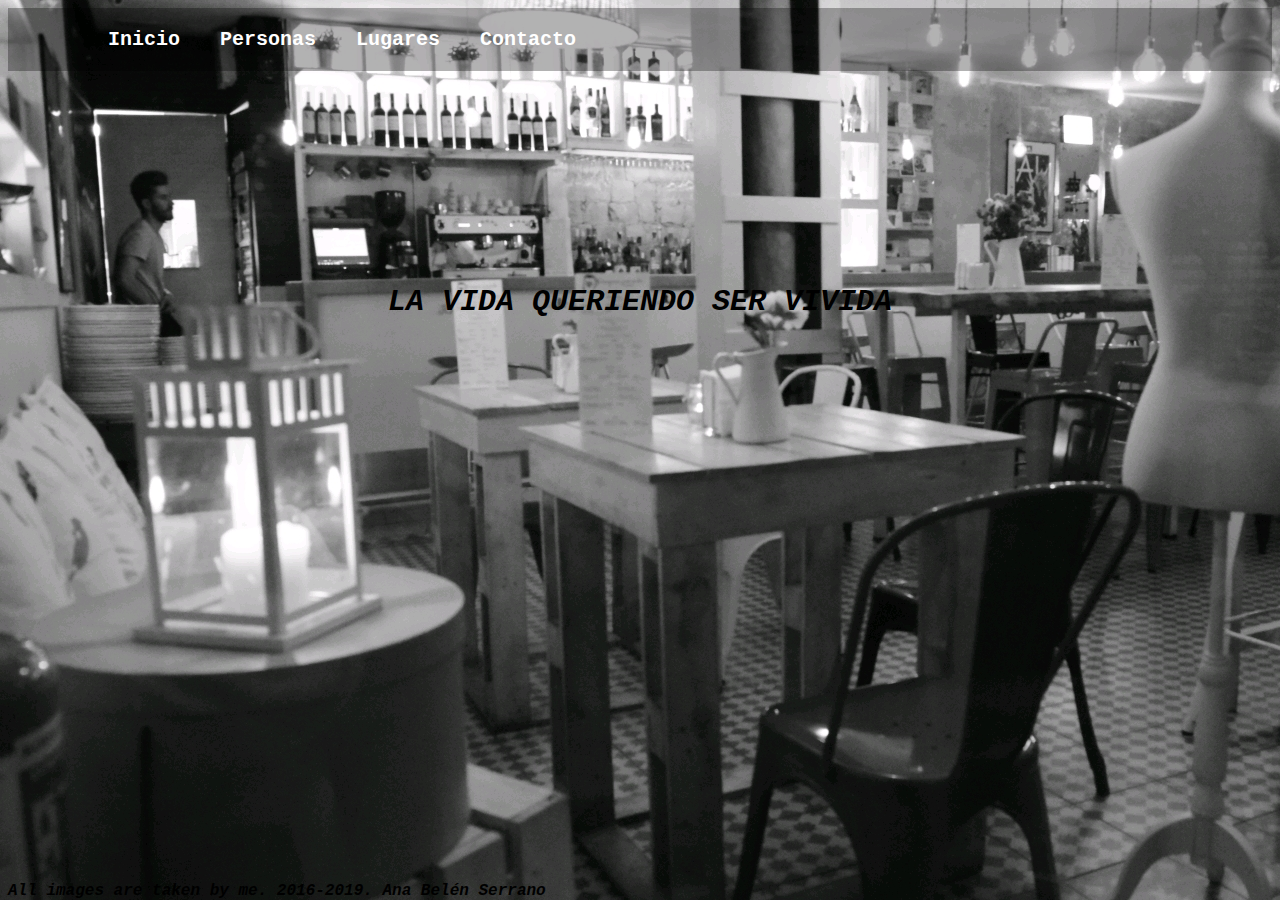
<file: index.html>
<!DOCTYPE html>
<html>
<head>
<meta charset="ISO-8859-1">
<title>Amarillomelon</title>
<link rel="stylesheet" type="text/css" href="estilos.css" />

</head>

<body>

	<!-- <img class="logo" src="logo1.png"> -->

	<ul>
		<li><a href="index.html"> </a></li>
		<li><a href="index.html"> </a></li>
		<li><a href="index.html"> Inicio</a></li>
		<li><a href="personas.html"> Personas</a></li>
		<li><a href="lugares.html"> Lugares</a></li>
		<li><a href="contacto.html"> Contacto</a></li>
	</ul>

	<div class="frase">
		<h2>LA VIDA QUERIENDO SER VIVIDA</h2>
	</div>

	<div class="footer">
		<div>All images are taken by me. 2016-2019. Ana Bel�n Serrano</div>
	</div>

</body>
</html>
</file>
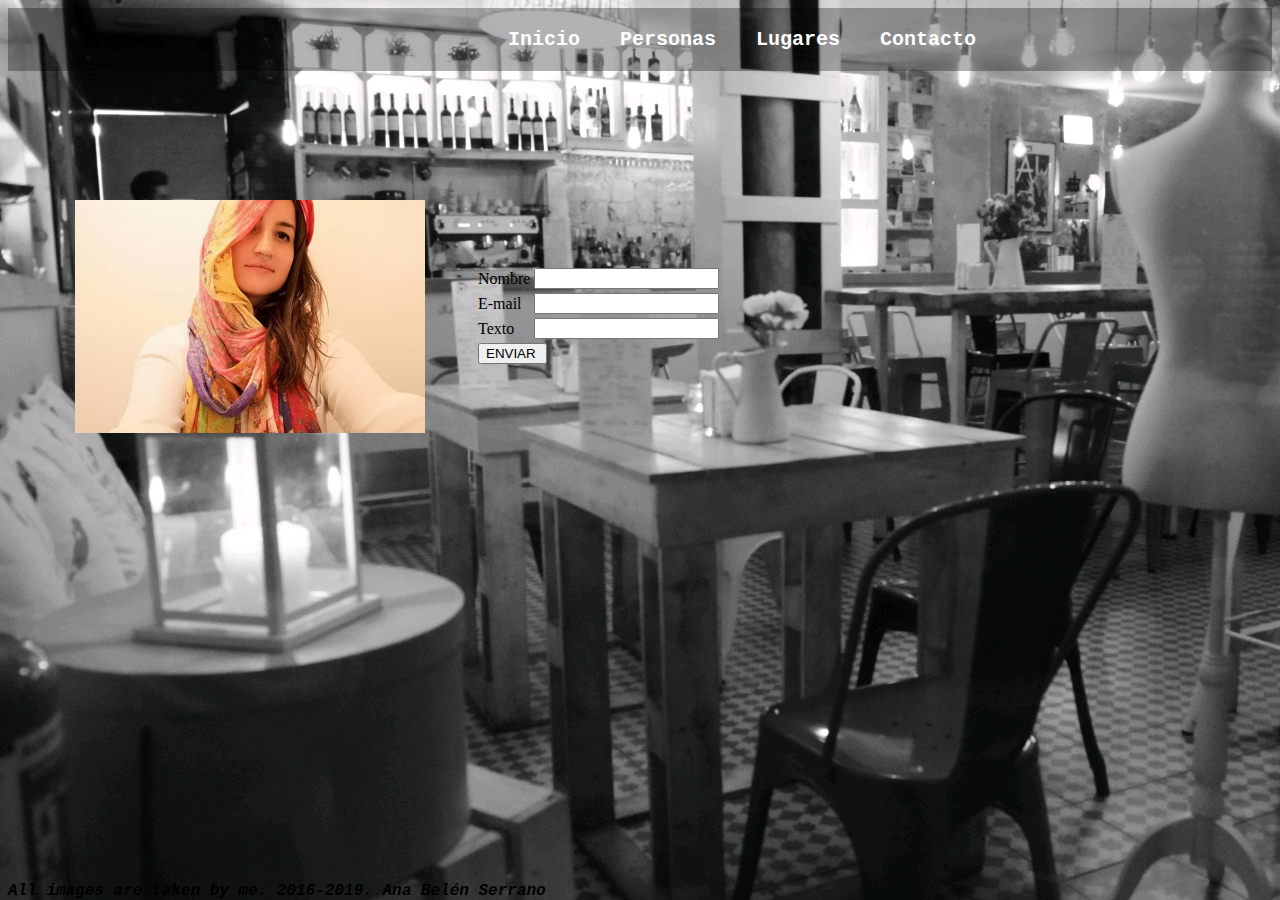
<file: contacto.html>
<!DOCTYPE html>
<html>
<head>
<meta charset="ISO-8859-1">
<title>Amarillomelon</title>
<link rel="stylesheet" type="text/css" href="estilos.css" />
<link rel="stylesheet" type="text/css" href="estiloscontacto.css" />

</head>

<body>

	<!-- <img class="logo" src="logo1.png"> -->

	<ul>
		<li><a href="index.html"> </a></li>
		<li><a href="index.html"> </a></li>
		<li><a href="index.html"> </a></li>
		<li><a href="index.html"> </a></li>
		<li><a href="index.html"> </a></li>
		<li><a href="index.html"> </a></li>
		<li><a href="index.html"> </a></li>
		<li><a href="index.html"> </a></li>
		<li><a href="index.html"> </a></li>
		<li><a href="index.html"> </a></li>
		<li><a href="index.html"> </a></li>
		<li><a href="index.html"> </a></li>
		<li><a href="index.html"> Inicio</a></li>
		<li><a href="personas.html"> Personas</a></li>
		<li><a href="lugares.html"> Lugares</a></li>
		<li><a href="contacto.html"> Contacto</a></li>
	</ul>
	
	<form>
		<table class="tabla">

			<tr>
				<td>Nombre</td>
				<td><input type="text" name="campoNombre" /></td>
			</tr>

			<tr>
				<td>E-mail</td>
				<td><input type="text" name="campoEmail" /></td>
			</tr>
			
			<tr>
				<td>Texto</td>
				<td><input type="text" name="campoTexto" /></td>
			</tr>

			<tr>
				<td colspan="2"><input type="submit" value="ENVIAR " /></td>
				<!-- el 2 indica que la celda ocupa 2 columnas -->
			</tr>

		</table>
	</form>

	<img class="foto" src="yo.jpg" alt="Re-conectar"> 
	
	
	<div class="footer" > All images are taken by me. 2016-2019. Ana Bel�n Serrano </div>


</body>
</html>
</file>
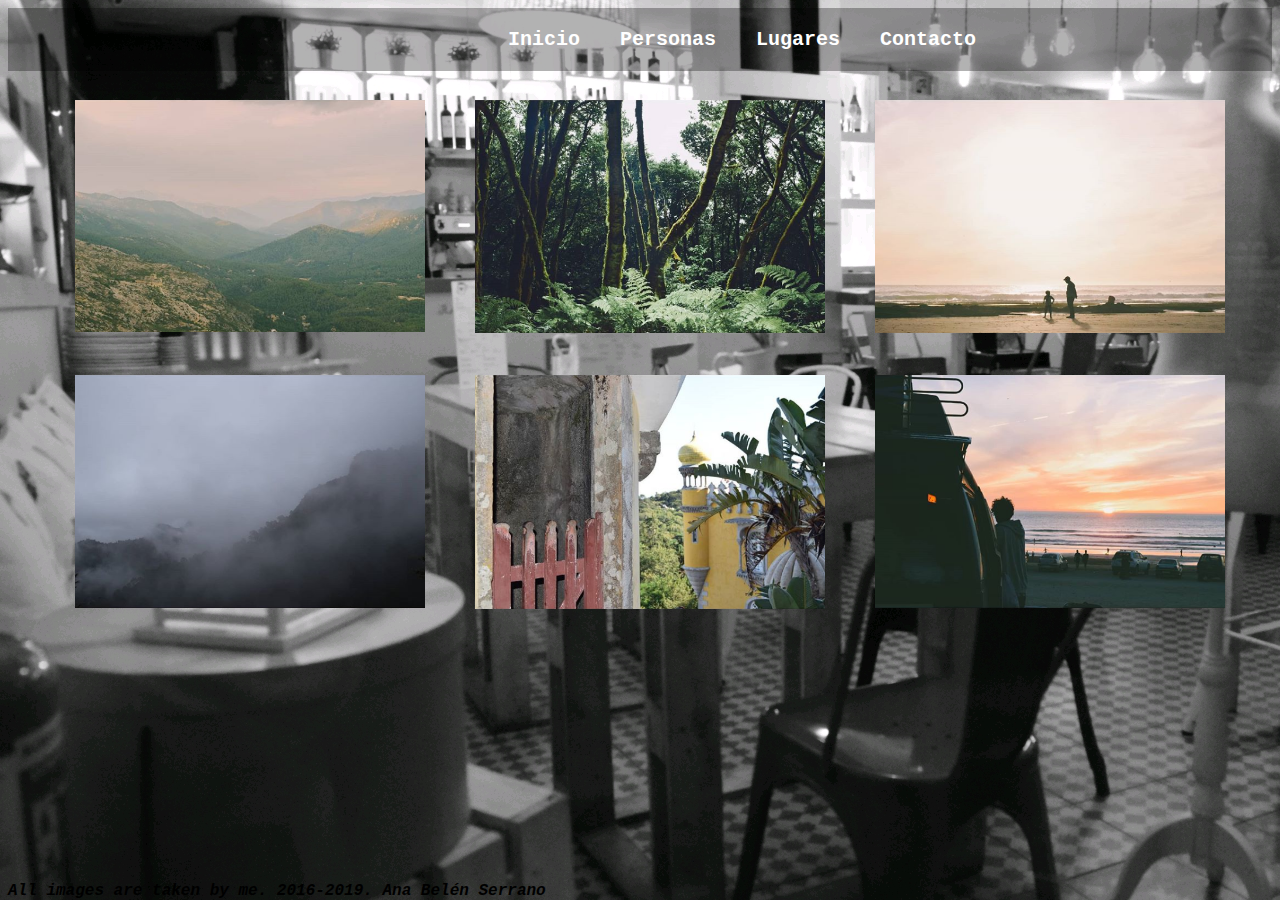
<file: lugares.html>
<!DOCTYPE html>
<html>
<head>
<meta charset="ISO-8859-1">
<title>Amarillomelon</title>
<link rel="stylesheet" type="text/css" href="estilos.css" />
<link rel="stylesheet" type="text/css" href="estilosfotos.css" />


</head>

<body>

	<!-- <img class="logo" src="logo1.png"> -->

	<ul>
		<li><a href="index.html"> </a></li>
		<li><a href="index.html"> </a></li>
		<li><a href="index.html"> </a></li>
		<li><a href="index.html"> </a></li>
		<li><a href="index.html"> </a></li>
		<li><a href="index.html"> </a></li>
		<li><a href="index.html"> </a></li>
		<li><a href="index.html"> </a></li>
		<li><a href="index.html"> </a></li>
		<li><a href="index.html"> </a></li>
		<li><a href="index.html"> </a></li>
		<li><a href="index.html"> </a></li>
		<li><a href="index.html"> Inicio</a></li>
		<li><a href="personas.html"> Personas</a></li>
		<li><a href="lugares.html"> Lugares</a></li>
		<li><a href="contacto.html"> Contacto</a></li>
	</ul>



	<img class="foto1" src="lugar1.jpg" alt="Re-conectar"> 
	<img class="foto2" src="lugar2.jpg" alt="Mimos">  
	<img class="foto3" src="lugar3.jpg" alt="Re-conectar">
	<img class="foto4" src="lugar4.jpg" alt="Re-conectar"> 
	<img class="foto5" src="lugar5.jpg" alt="Mimos"> 
	<img class="foto6" src="lugar6.jpg" alt="Re-conectar"> 
	
	
	<div class="footer" > All images are taken by me. 2016-2019. Ana Bel�n Serrano </div>


</body>
</html>
</file>
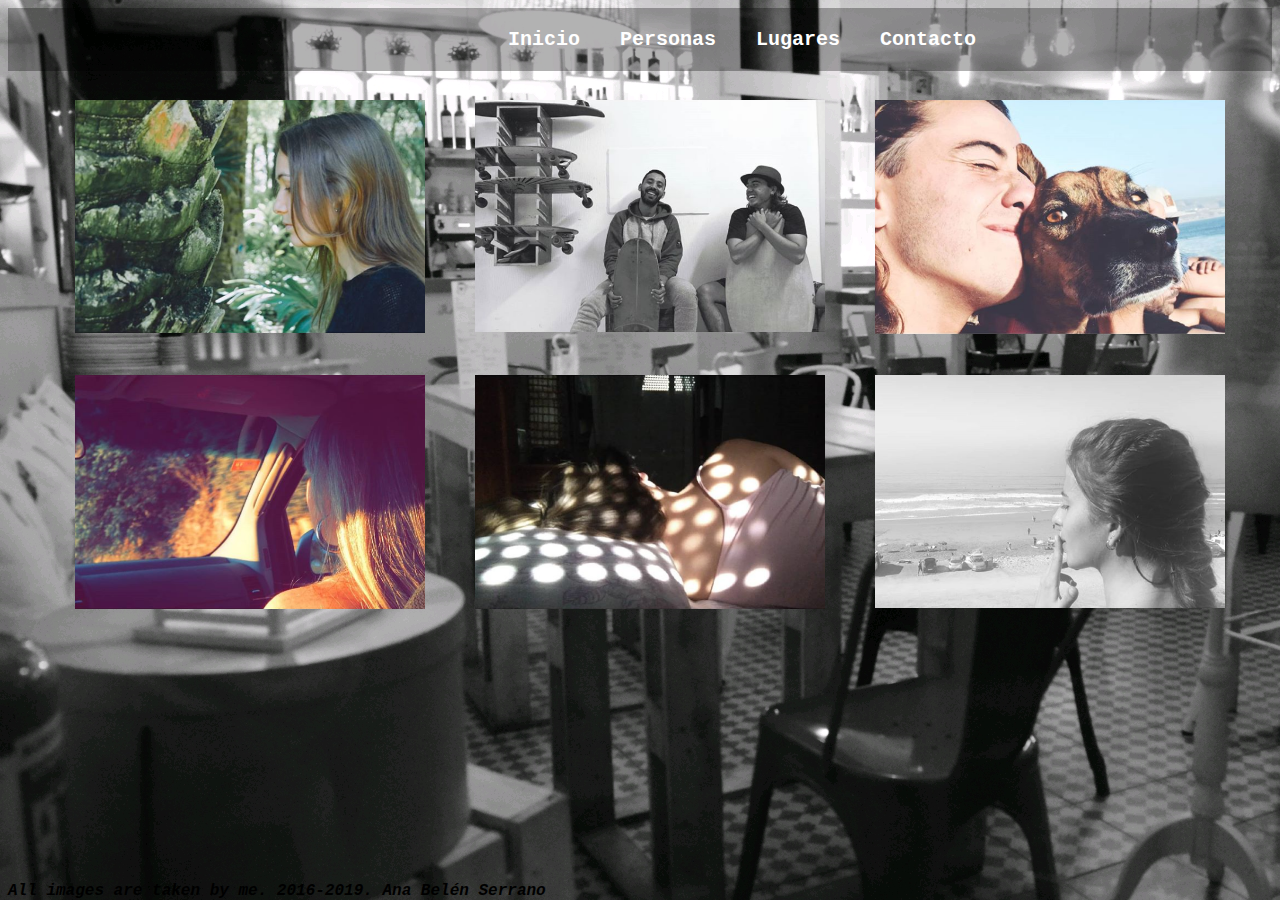
<file: personas.html>
<!DOCTYPE html>
<html>
<head>
<meta charset="ISO-8859-1">
<title>Amarillomelon</title>
<link rel="stylesheet" type="text/css" href="estilos.css" />
<link rel="stylesheet" type="text/css" href="estilosfotos.css" />


</head>

<body>

	<!-- <img class="logo" src="logo1.png"> -->

	<ul>
		<li><a href="index.html"> </a></li>
		<li><a href="index.html"> </a></li>
		<li><a href="index.html"> </a></li>
		<li><a href="index.html"> </a></li>
		<li><a href="index.html"> </a></li>
		<li><a href="index.html"> </a></li>
		<li><a href="index.html"> </a></li>
		<li><a href="index.html"> </a></li>
		<li><a href="index.html"> </a></li>
		<li><a href="index.html"> </a></li>
		<li><a href="index.html"> </a></li>
		<li><a href="index.html"> </a></li>
		<li><a href="index.html"> Inicio</a></li>
		<li><a href="personas.html"> Personas</a></li>
		<li><a href="lugares.html"> Lugares</a></li>
		<li><a href="contacto.html"> Contacto</a></li>
	</ul>



	<img class="foto1" src="persona1.jpg" alt="Re-conectar"> 
	<img class="foto2" src="persona3.jpg" alt="Mimos">  
	<img class="foto3" src="persona2.jpg" alt="Re-conectar">
	<img class="foto4" src="persona4.jpg" alt="Re-conectar"> 
	<img class="foto5" src="persona5.jpg" alt="Mimos"> 
	<img class="foto6" src="persona6.jpg" alt="Re-conectar"> 

	
	
	
	<div class="footer">
		<div>All images are taken by me. 2016-2019. Ana Bel�n Serrano</div>
	</div>

</body>
</html>
</file>
<file: estilos.css>
body {
	background-image: url("fotoportada.JPG");
	background-attachment: fixed;
}

ul {
	background: hsla(0, 0%, 0%, 0.3); list-style-type : none;
	overflow: hidden;
	margin: 0;
	padding: 0;
	list-style-type: none;
}

li {
	float: left;
}

li a {
	color: white;
	display: inline-block;
	font-family: "Courier New";
	padding: 20px;
	font-size: 20px;
	text-decoration: none;
	text-align: center;
	font-weight: bold;
}

.logo {
	float: left;
	width: 5%;
}

.frase {
	text-align: center;
	font-family: "Courier New";
	font-size: 20px;
	font-style: oblique;
	padding: 15%;
}

.footer {
	background-color: transparent;
	font-family: "Courier New";
	font-style: oblique;
	font-weight: bold;
	position: absolute;
	width: 100%;
	float: left;
	padding: 0%;
	bottom: 0%;
}
</file>
<file: estiloscontacto.css>
.tabla {
	color: black;
	position:absolute;
	width: 200px;
	top: 265px;
	left: 475px;
	
}

.foto {
	position:absolute;
	width: 350px;
	top: 200px;
	left: 75px;
	
}
</file>
<file: estilosfotos.css>
.foto1 {
	position:absolute;
	width: 350px;
	top: 100px;
	left: 75px;

}

.foto2 {
	position:absolute;
	width: 350px;
	top: 100px;
	left: 475px;
}

.foto3 {
	position:absolute;
	width: 350px;
	top: 100px;
	left: 875px;
}


.foto4 {
	position:absolute;
	width: 350px;
	top: 375px;
	left:75px;

}

.foto5 {
	position:absolute;
	width: 350px;
	top: 375px;
	left: 475px;
}

.foto6 {
	position:absolute;
	width: 350px;
	top: 375px;
	left: 875px;
}
</file>
